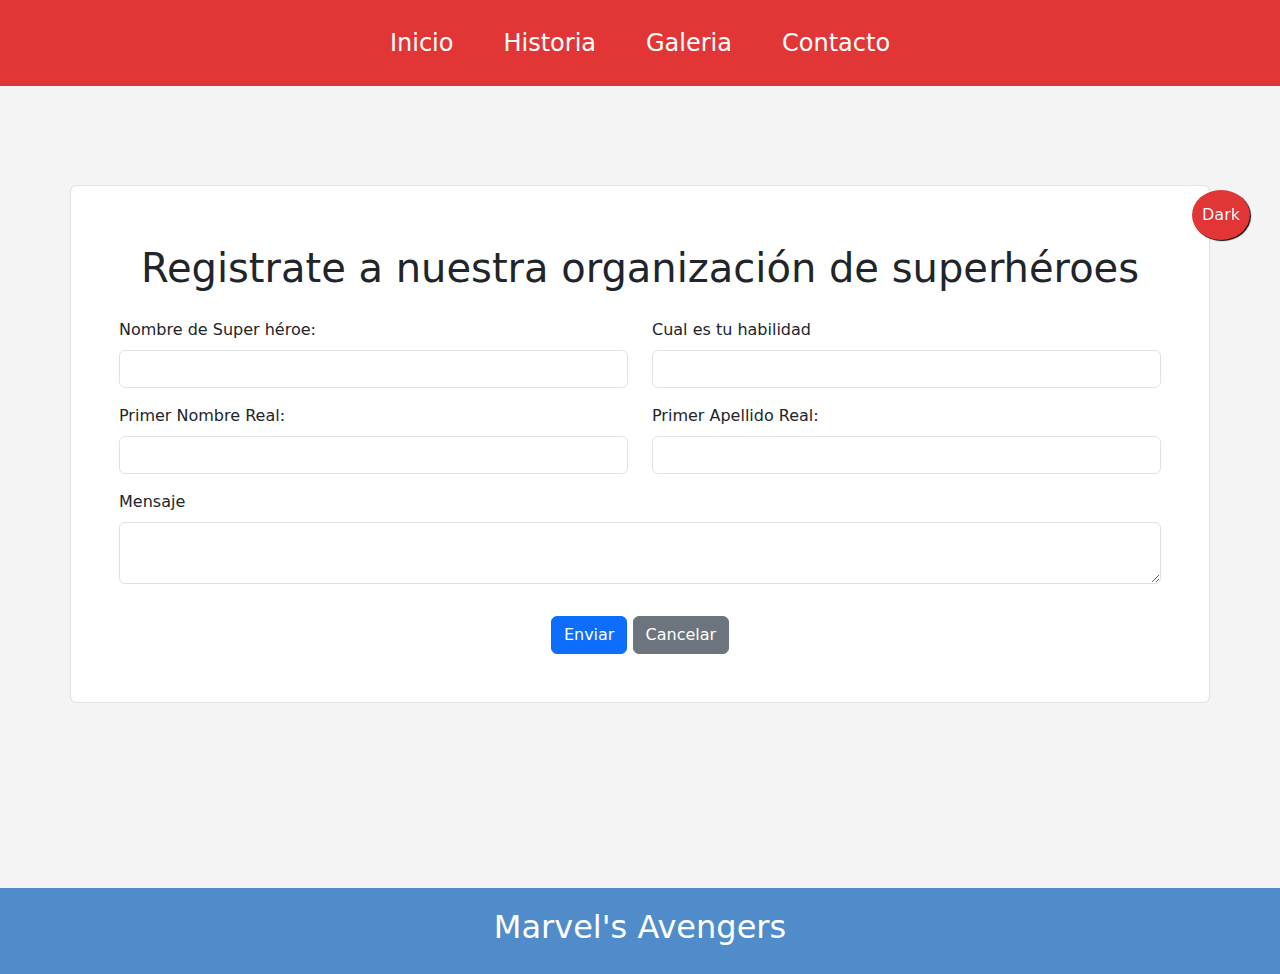
<file: formulario.html>
<!DOCTYPE html>
<html lang="en">
<head>
    <meta charset="UTF-8">
    <meta name="viewport" content="width=device-width, initial-scale=1.0">
    <title>Document</title>
    <link href="https://cdn.jsdelivr.net/npm/bootstrap@5.3.3/dist/css/bootstrap.min.css" rel="stylesheet" integrity="sha384-QWTKZyjpPEjISv5WaRU9OFeRpok6YctnYmDr5pNlyT2bRjXh0JMhjY6hW+ALEwIH" crossorigin="anonymous">
    <link rel="stylesheet" href="estilos.css">
</head>
<body>
    <header>
        <nav id="nav">
            <a href="index.html">Inicio</a>
            <a href="index.html#Historia">Historia</a>
            <a href="galeria.html">Galeria</a>
            <a href="formulario.html">Contacto</a>
        </nav>
        <button class="btnHamburguesa" id="botonHambrguesa">
            &#x2630;
        </button>
        <button class="btnDark" id="btnDark">Dark</button>
    </header>
    <form class="p-5 form-control container" action="">
        <h1>Registrate a nuestra organización de superhéroes</h1>
        <div class="row mt-3">
            <div class=" form-group col-md-6">
                <label class="form-label" for="nombreSuperHeroe">Nombre de Super héroe:</label>
                <input class="form-control" type="text" name="" id="nombreSuperHeroe">
            </div>
            <div class=" form-group col-md-6 ">
                <label class="form-label" for="nombreHabilidad">Cual es tu habilidad</label>
                <input class="form-control" type="text" name="" id="nombreHabilidad">
            </div>
        </div>
        <div class="row mt-3">
            <div class=" form-group col-md-6">
                <label class="form-label" for="primerNombreReal">Primer Nombre Real:</label>   
                <input class="form-control" type="text" name="" id="primerNombreReal">
            </div>
            <div class=" form-group col-md-6">
                <label class="form-label" for="primerApellidoReal">Primer Apellido Real:</label>   
                <input class="form-control" type="text" name="" id="primerApellidoReal">
            </div>
        </div>
        <div class="row mt-3">
            <div class="form-group col-md-12 col-sm-4">
                <label class="form-label" for="mensaje">Mensaje</label>
                <textarea class="form-control" name="" id="mensaje"></textarea>
            </div>
        </div>
        <div class="row mt-3">
            <div class="mt-3 form-group col-md-12 text-center">
                <button class="btn btn-primary">Enviar</button>
                <button class="btn btn-secondary">Cancelar</button>
            </div>
        </div>
    </form>
    <footer>
        <h2>Marvel's Avengers</h2>
    </footer>

    <script src="index.js"></script>
</body>
</html>
</file>
<file: estilos.css>
:root{
    --colorPrimario:#E23636;
    --colorSecundario:#518CCA;
    --colorFondo:#f4f4f4;
    --colorTarjeta:#FFFFFF;
    --colorTextoTarjeta:#000;

    /* --colorDark__body:rgba(17, 17, 17, 0.83); */
    /* --colorDark__tarjeta:rgb(0, 0, 0); */
    /* --colorDark__textoTarjeta:white; */
} 

*{
    margin: 0;
    padding: 0;
    box-sizing: border-box;
}

html{
    font-family: sans-serif; 
    scroll-behavior: smooth;
    animation-duration: 10s;
    position: relative;
}

body{
    background-color: var(--colorFondo);
    /* background-color: rgba(17, 17, 17, 0.83); */
    height: auto;
}

header
{
    background-color: var(--colorPrimario);
    position: fixed;
    width: 100%;
    top: 0;
    display: flex;
    justify-content: center;
    align-items: center;
    z-index: 10;
    nav{
        /* height: 90px; */
        display: flex;
        justify-content: center;
        align-items: center;
        a{
            color: white;
            margin: 25px;
            text-decoration: none;
            font-size: 24px;
        }

        
    }

    .btnDark{
        background-color: var(--colorPrimario);
        padding: 10px;
        border-radius: 50%;
        border: none;
        height: 50px;
        color: white;
        box-shadow: 1px 1px 1px black;
        position: fixed;
        right: 30px;
        top: 190px;
        cursor: pointer;
    }

    .btnHamburguesa{
        border: 1px solid white;
        border-radius: 5px;
        padding: 10px;
        background-color: var(--colorPrimario);
        font-size: 24px;
        color: var(--colorTarjeta);
        display: none;
    }    
}

.mostrar{
    display: flex;
}

@media(max-width:768px){
    header{
        position: relative;
        width: 100%;
        display: flex;
        flex-direction: column;
        nav{
            width: 100%;
            display: none;
            flex-direction: column;
            background-color: var(--colorPrimario);
            position: relative;
            top: 20px;
            a{
                width: 100%;
                border-top: 1px solid white;
                text-align: center;
                margin: 0;
                padding: 20px;
            }
        }

        .btnHamburguesa{
            display: block;
            order: -1;
            margin-bottom: 20px;
            margin-top: 20px;
            &:hover{
                background-color: var(--colorSecundario);
            }
        }
    }
}



main {
    margin-top: 162px;
    h1{
        margin: 62px 0 0 0;
        text-align: center;
        color: var(--colorPrimario);
        /* color: white; */
        font-family: Avengeance;
        font-size: 64px;
    }

    

    .slide{
        width: 1000px;
        margin: 62px auto 25px auto;
        /* z-index: -1; */
        img{
            border-radius: 5px;
        }
    }


    .tarjetaIntroduccion{
        width: 1000px;
        height: 304px;
        background-color: var(--colorTarjeta);
        /* color: white; */
        /* background-color: rgb(0, 0, 0); */
        /* border: 1px solid white; */
        margin: 62px auto 25px auto;
        padding: 30px;
        display: flex;
        gap: 23px;
        box-shadow: 5px 4px 6px 1px rgba(0, 0, 0, 0.4);

        .tarjetaIntroduccion-contenido{
            h2{
                color: var(--colorPrimario);
                font-size: 32px;
                font-weight: lighter;
                /* border-bottom: 4px solid var(--colorPrimario); */
                margin-bottom: 12px;
                line-height: 1.5;
            }

            hr{
                background-color: var(--colorPrimario);
                height: 5px;
                border: none;
                border-radius: 5px;
                margin-bottom: 12px;
            }

            p{
                font-size: 18px;
                font-weight: lighter;
                line-height: 1.8;
                /* font-family: 'Comic'; */
                color: var(--colorTextoTarjeta);
            }
        }

        .tarjetaIntroduccion-imagenes{
            img{
                width: 240px;
                border-radius: 5px;
                margin-top: 50px;
            }
        }
    }
    
    .tarjetaHistoria{
        width: 1000px;
        /* height: 304px; */
        background-color: var(--colorTarjeta);
        margin: 25px auto 25px auto;
        padding: 30px;
        display: flex;
        gap: 23px;
        box-shadow: 5px 4px 6px 1px rgba(0, 0, 0, 0.4);

        h2{
            color: var(--colorPrimario);
            font-size: 32px;
            font-weight: lighter;
            /* border-bottom: 4px solid var(--colorPrimario); */
            margin-bottom: 12px;
            line-height: 1.5;
        }

        hr{
            background-color: var(--colorPrimario);
            height: 5px;
            border: none;
            border-radius: 5px;
            margin-bottom: 12px;
        }

        .tarjetaHistoria-contenido{
            /* columns: 2; */
            display: flex;
            flex-direction: column;
            width: 80%;
            h3{
                font-size: 32px;
                color: var(--colorSecundario);
                font-weight: lighter;
            }

            p{
                font-size: 18px;
                font-weight: lighter;
                line-height: 1.8;
                /* font-family: 'Comic'; */
                color: var(--colorTextoTarjeta);
            }

            .cajas{
                columns: 2;
                /* column-gap: 10px; */
                margin-top: 12px;
                .cajita{
                    /* width: 260px; */
                    /* height: 177px; */
                    background-color: var(--colorTarjeta);
                    box-shadow: 5px 4px 6px 1px rgba(0, 0, 0, 0.4);
                    margin-bottom: 20px;
                    padding: 20px;                    
                }
            }
        }

        .tarjetaHistoria-imagenes{
            width: 240px;
            margin-top: 50px;
            img{
                width: 100%;
                border-radius: 5px;
                margin-top: 10px;
            }
        }
    }
    
    .tarjetaUnionHeroes{
        width: 1000px;
        background-color: var(--colorTarjeta);
        margin: 25px auto;
        padding: 30px;
        box-shadow: 5px 4px 6px 1px rgba(0, 0, 0, 0.4);
        display: flex;
        gap: 23px;

        h2{
            color: var(--colorPrimario);
            font-size: 32px;
            font-weight: lighter;
            /* border-bottom: 4px solid var(--colorPrimario); */
            margin-bottom: 12px;
            line-height: 1.5;
        }

        hr{
            background-color: var(--colorPrimario);
            height: 5px;
            border: none;
            border-radius: 5px;
            margin-bottom: 12px;
        }

        p{
            color: var(--colorTextoTarjeta);
        }

        .tarjetaUnionHeroes-contenido{
            width: 80%;
        }

        .tarjetaUnionHeroes-imagenes{
            width: 240px;
            margin-top: 95px;
            img{
                width: 100%;
                border-radius: 5px;
                margin-top: 10px;
            }
        }
    }

    .tarjetaGrupoConstanteCambio{
        width: 1000px;
        background-color: var(--colorTarjeta);
        margin: 25px auto 90px auto;
        padding: 30px;
        box-shadow: 5px 4px 6px 1px rgba(0, 0, 0, 0.4);
        display: flex;
        gap: 23px;

        h2{
            color: var(--colorPrimario);
            font-size: 32px;
            font-weight: lighter;
            /* border-bottom: 4px solid var(--colorPrimario); */
            margin-bottom: 12px;
            line-height: 1.5;
        }

        hr{
            background-color: var(--colorPrimario);
            height: 5px;
            border: none;
            border-radius: 5px;
            margin-bottom: 12px;
        }

        p{
            color: var(--colorTextoTarjeta);
        }

        .tarjetaGrupoConstanteCambio-contenido{
            width: 80%;
        }

        .tarjetaGrupoConstanteCambio-imagenes{
            width: 240px;
            margin-top: 50px;
            img{
                width: 100%;
                border-radius: 5px;
                margin-top: 10px;
            }
        }

        
    }
    
}

footer{
    background-color: var(--colorSecundario);
    padding: 20px;
    /* position: relative; */
    width: 100%;
    /* bottom: 0; */
    h2{
        color: white;
        text-align: center;
    }
}

/* Galeria de imagenes */
.fondoGaleria{
    background-color: var(--colorFondo);    
    .galeria{
        display: grid;
        grid-template-areas: 
        "img1 img1 img2 img2 img3 img3 img3 img3"
        "img1 img1 img2 img2 img3 img3 img3 img3"
        "img4 img4 img4 img4 img3 img3 img3 img3"
        "img4 img4 img4 img4 img3 img3 img3 img3"
        "img5 img5 img5 img5 img6 img6 img6 img6"
        "img5 img5 img5 img5 img6 img6 img6 img6"
        "img5 img5 img5 img5 img6 img6 img6 img6";
    
        
        width: 90%;
        /* height: 90%; */
        margin: 100px auto 80px auto;
        gap: 10px;
        padding: 10px;

        div .img{
            width: 100%;
            object-fit: cover;
            height: 100%;
            /* box-shadow: 3px 3px 3px gray; */
            &:hover{
                box-shadow: 0 0 3px 3px var(--colorPrimario);
                /* transform: scale(101%); */
            }
        }
    
        .galeria-img1{
            grid-area: img1;
        }
        
        .galeria-img2{
            grid-area: img2;
        }
        
        .galeria-img3{
            grid-area: img3;
        }
        
        .galeria-img4{
            grid-area: img4;
        }
        
        .galeria-img5{
            grid-area: img5;
        }
        
        .galeria-img6{
            grid-area: img6;
        }
    }   
}

/* Formulario: */

form{
    margin: 185px;
    width: 800px;
    
    h1{
        text-align: center;
        padding: 10px;
    }
}
</file>
